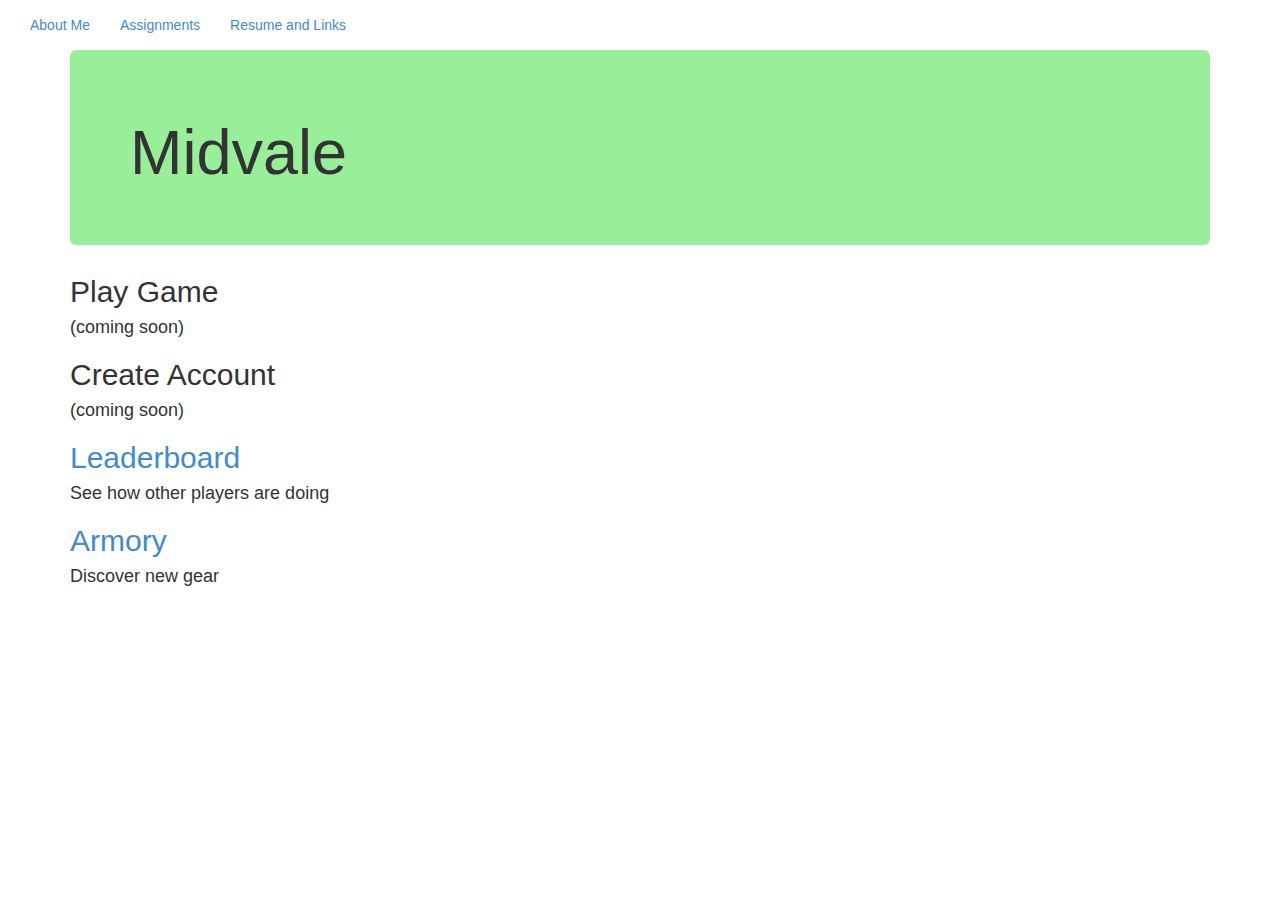
<file: midvale_main.html>
<!DOCTYPE html>
<html lang="en">
<head>
  <title>Midvale</title>
  <meta charset="utf-8">
  <meta name="viewport" content="width=device-width, initial-scale=1">
  <link rel="stylesheet" href="style.css">
  <script src="https://ajax.googleapis.com/ajax/libs/jquery/1.11.1/jquery.min.js"></script>
  <script src="http://maxcdn.bootstrapcdn.com/bootstrap/3.2.0/js/bootstrap.min.js"></script>
</head>
<body>
    <nav class="collapse navbar-collapse bs-navbar-collapse">
      <ul class="nav navbar-nav">
        <li class="active">
          <a href="index.html">About Me</a>
        </li>
        <li>
          <a href="assignments.html">Assignments</a>
        </li>
        <li>
          <a href="resume.html">Resume and Links</a>
        </li>
      </ul>
    </nav>
<div class="container">
  <div class="jumbotron">
    <h1 class = "center">Midvale</h1>
  </div>
  <div class="center">
      <h2> Play Game </h2>
      <h4> (coming soon) </h4>
      <h2> Create Account </h2>
      <h4> (coming soon) </h4>
      <h2> <a href="leaderboard.php">Leaderboard </a></h2>
      <h4> See how other players are doing </h4>
      <h2> <a href="armory.php"> Armory </a></h2>
      <h4> Discover new gear </h4>
   </div>
</div>

</body>
</html>
</file>
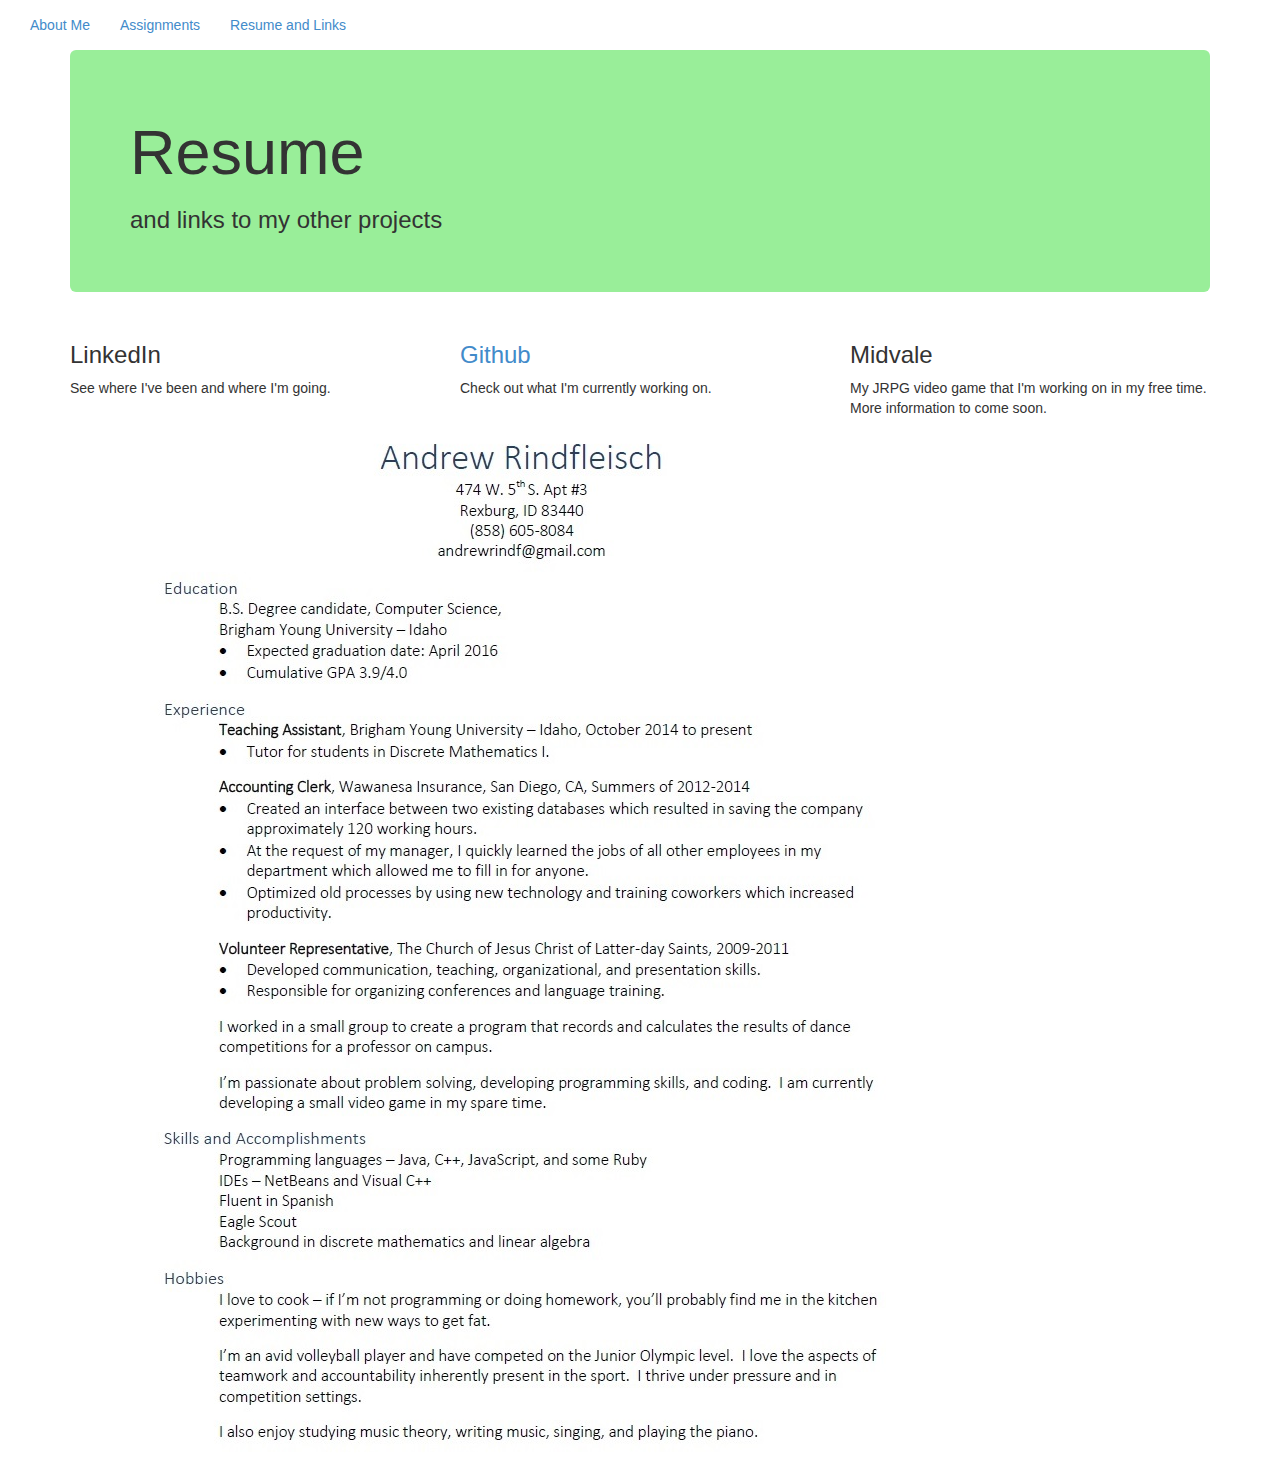
<file: resume.html>
<!DOCTYPE html>
<html lang="en">
<head>
  <title>Andrew Rindfleisch</title>
  <meta charset="utf-8">
  <meta name="viewport" content="width=device-width, initial-scale=1">
  <link rel="stylesheet" href="style.css">
  <script src="https://ajax.googleapis.com/ajax/libs/jquery/1.11.1/jquery.min.js"></script>
  <script src="http://maxcdn.bootstrapcdn.com/bootstrap/3.2.0/js/bootstrap.min.js"></script>
</head>
<body>
    <nav class="collapse navbar-collapse bs-navbar-collapse">
      <ul class="nav navbar-nav">
        <li class="active">
          <a href="index.html">About Me</a>
        </li>
        <li>
          <a href="assignments.html">Assignments</a>
        </li>
        <li>
          <a href="resume.html">Resume and Links</a>
        </li>
      </ul>
    </nav>
<div class="container">
  <div class="jumbotron">
    <h1>Resume</h1>
    <h3>and links to my other projects</h3>
  </div>
  <div class="row">
    <div class="col-sm-4">
      <h3>LinkedIn</a></h3>
      <p>See where I've been and where I'm going.</p>
    </div>
    <div class="col-sm-4">
      <h3><a href="http://github.com/ajrind/">Github</a></h3>
      <p>Check out what I'm currently working on.</p>
    </div>
    <div class="col-sm-4">
      <h3>Midvale</h3>        
      <p> My JRPG video game that I'm working on in my free time.  More information to come soon.
      </p>
    </div>
  </div>
  <div>
    <p>
      <img src="resume.jpg" alt="Resume" />
    </p>
  </div>

</div>

<div class=

</body>
</html>
</file>
